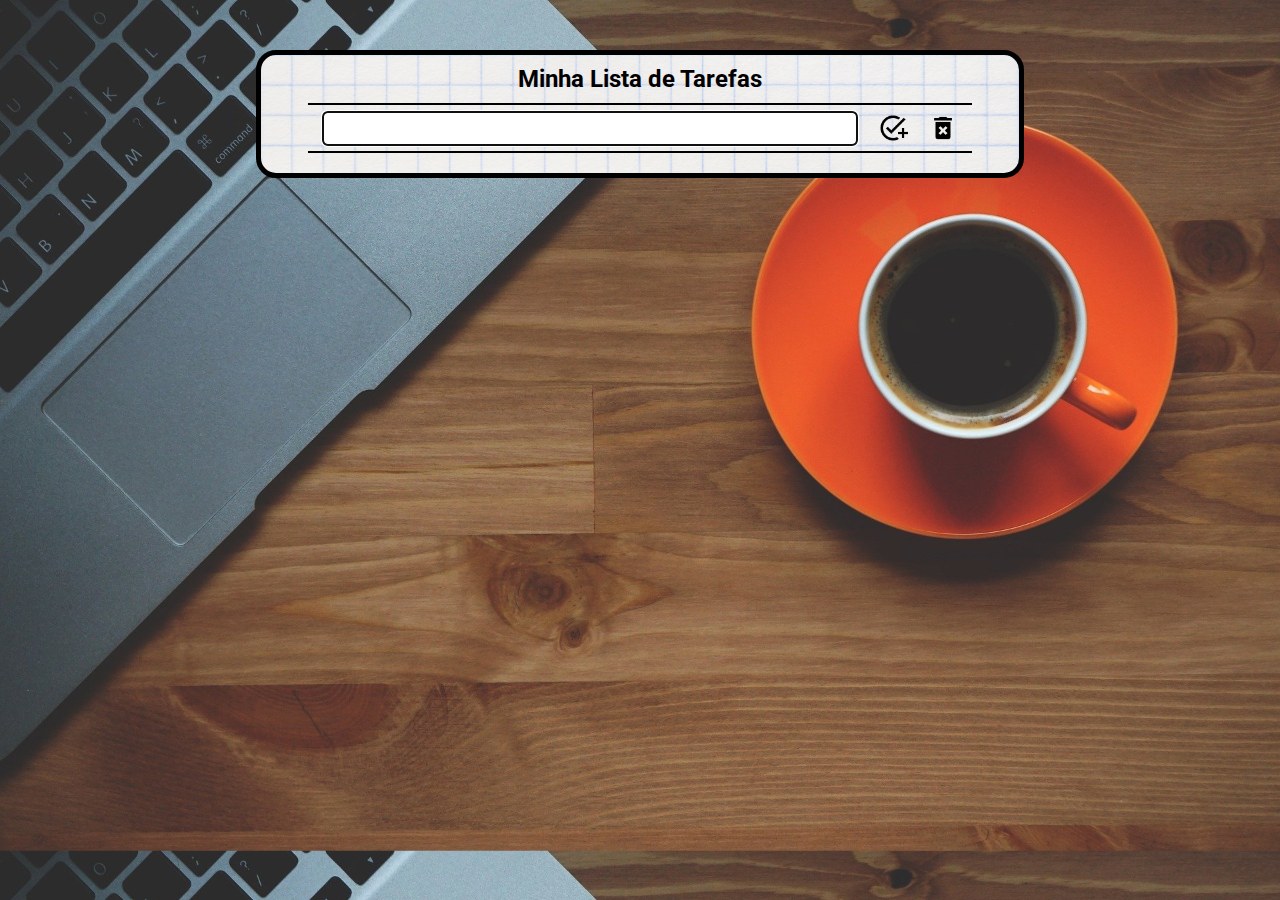
<file: index.html>
<!DOCTYPE html>
<html lang="pt-BR">
<head>
    <meta charset="UTF-8">
    <meta http-equiv="X-UA-Compatible" content="IE=edge">
    <meta name="viewport" content="width=device-width, initial-scale=1.0">
    <link rel="stylesheet" href="./assets/css/style.css">
    <script src="assets/script/script.js" defer></script>
    <title>Lista de Tarefas 2.0</title>
</head>
<body>
    <section class="container">
        <div class="app_tarefas">

            <div class="header_tarefas">
                <h2>Minha Lista de Tarefas</h2>
                <div class="new_tarefa">
                    <input type="text" id="input_tarefa">
                    <img src="./assets/images/add.png" class="add_tarefa" title="Adicionar Tarefa" alt="Adicionar tarefa">
                    <img src="./assets/images/delete_all.png" class="remove_tarefas" title="Excluir tarefas marcadas/Excluir todas as tarefas" alt="Excluir tarefas">
                </div>
            </div>

            <div class="body_tarefas">
                <ol class="tarefas_space">
                    
                </ol>
            </div>

        </div>
    </section>

</body>
</html>
</file>
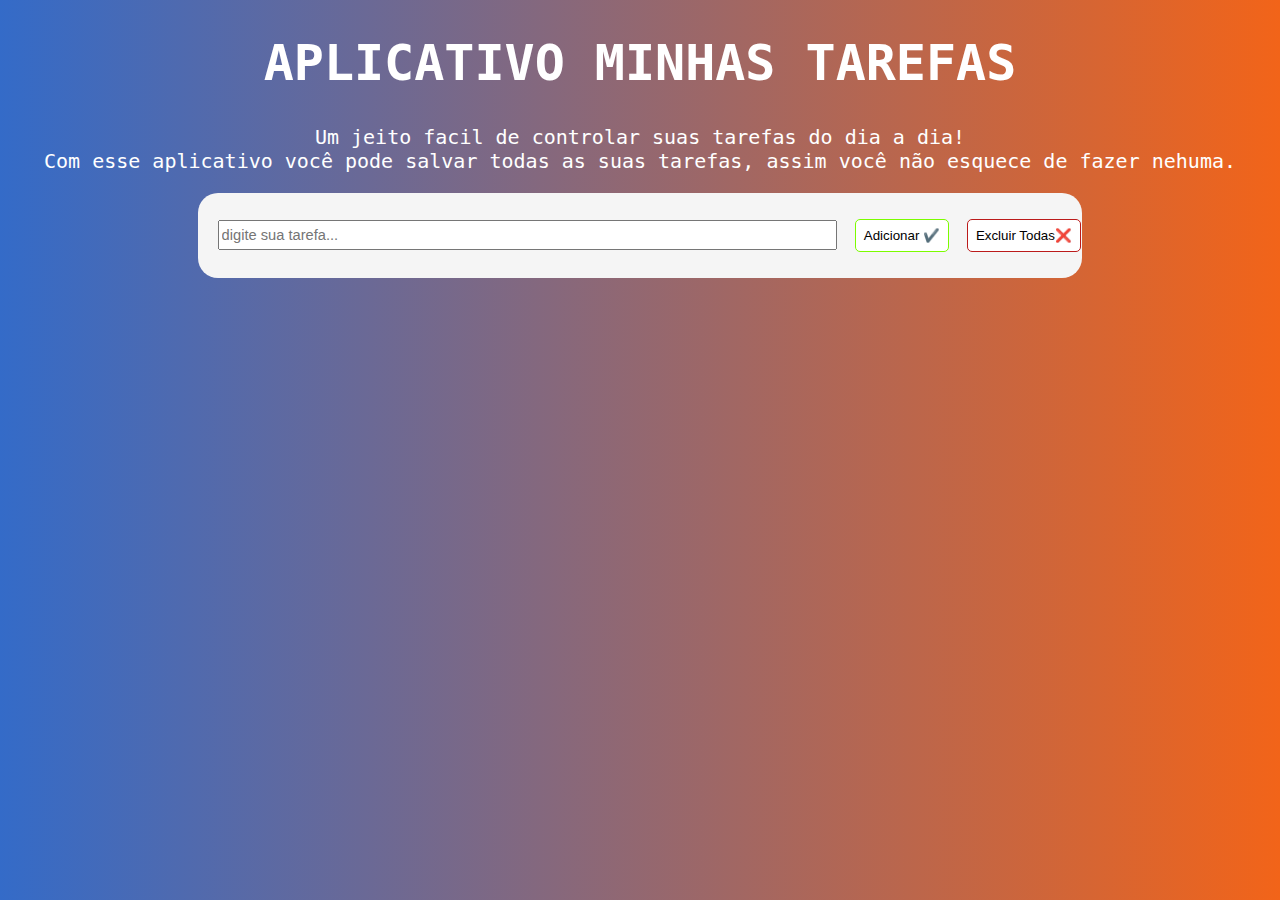
<file: LISTA DE TAREFAS/Consulta/Lista_de_Tarefas.html>
<!DOCTYPE html>
<html lang="pt-BR">
<head>
    <meta charset="UTF-8">
    <meta http-equiv="X-UA-Compatible" content="IE=edge">
    <meta name="viewport" content="width=device-width, initial-scale=1.0">
    <title>Listas de Tarefas 1.0</title>

    <link rel="stylesheet" href="style.css">

</head>
<body>
    <h1>APLICATIVO MINHAS TAREFAS</h1>
    <p class="cabecario">Um jeito facil de controlar suas tarefas do dia a dia! <br> Com esse aplicativo você pode salvar todas as suas tarefas, assim você não esquece de fazer nehuma.</p>
   
    <main>

        
        <input type="text" name="txttarefas" id="txttarefas" placeholder="digite sua tarefa...">

        <ul id="lista">

            <p class="botoes"><input id="adc" type="button" value="Adicionar ✔️"></p>

            <p class="botoes"><input id="rmv" type="button" value="Excluir Todas❌"></p>

        </ul>

        <ol id="listaTarefas"></ol>

    </main>

    <script src="ListadeTarefas.js"></script>
</body>
</html>
</file>
<file: assets/css/style.css>
@import url('https://fonts.googleapis.com/css2?family=Roboto:wght@400;700&display=swap');
:root{
    --font-padrao:'Roboto';
}
*{
    margin: 0;
    padding: 0;
    box-sizing: border-box;
}
body{
    background-image: url(../images/3.jpg);
    background-position: top;
    background-size: cover;
    max-width: 1200px;
    margin: auto;
    font-family: var(--font-padrao);
}
.container{
    margin-top: 50px;
    display: flex;
    justify-content: center;
}
/*----------------------------------------Adicona Tarefas---------------------------------------------*/
.app_tarefas{
    width: 60vw;
    border: 5px solid #000;
    border-radius: 20px;
    background-image: url(../images/1.1.jpg);
    background-size: cover;
}
.header_tarefas{
    display: flex;
    flex-direction: column;
    align-items: center;
    padding: 10px;
}
.new_tarefa{
    display: flex;
    justify-content: center;
    align-items: center;
    width: 90%;
    height: 50px;
    margin-top: 10px;
    border-top: 2px solid #000;
    border-bottom: 2px solid #000;
}
.new_tarefa img{
    width: 30px;
    margin-left:20px;
    cursor: pointer;
}
.new_tarefa img:hover{
    opacity: 0.7;
}
.new_tarefa input{
    box-sizing: content-box;
    width: 79%;
    padding: 5px 2px 5px 5px;
    font-size: 18px;
    border: 1px solid #000;
    border-radius: 5px;
}
.new_tarefa input:focus{
    border:2px solid #000;
}
/*--------------------------------------Listagem das Tarefas------------------------------------------*/
.body_tarefas{
    width: 100%;
    padding: 0px 10px 10px 10px;
}
.body_tarefas li{
    margin-left: 25px;
}
.tarefas{
    padding-top: 15px;
    word-wrap: break-word;
    border-bottom: 1px solid #999;
    display: flex;
    align-items: baseline;
}
.tarefa_texto{
    margin:0px 5px 0px 5px;
    flex:1;
    font-size: 18px;
}
.div_remover img{
    width: 20px;
    cursor: pointer;
}
.div_remover img:hover{
    opacity: 0.7;
}
.tarefa_feita{
    text-decoration: line-through;
}
</file>
<file: LISTA DE TAREFAS/Consulta/style.css>
@charset "UTF-8";


body{
        font-family: monospace;
        background-image: linear-gradient(to left,#F26419,#346BC8);      
}
h1 {
        font-size: 50px;
        color: white;
        text-align: center;
}
.cabecario{
        color: white;
        text-align: center;
        font-size: 20px;
}
main {  width: 70%;
        background-color:whitesmoke ;
        margin: auto;
        border-radius: 20px;
        
   
}

#txttarefas{
        width: 70%;
        height: 30px;
        margin-top: 20px;
        margin-bottom: 20px;
        margin-left: 20px;
        font-size: 11pt;
        display: inline-block;   
        box-sizing: border-box;
}
#txttarefas:focus { 
        outline: 1px solid #119494; }

#adc {
        background-color:white;
        border: 1px solid #7cfc00;
        border-radius: 5px;
        padding: 8px;
}
#adc:hover{
        background-color: #7cfc00;
}
#rmv{
        background-color:white;
        border: 1px solid #bb1b1b;
        border-radius: 5px;
        padding: 8px;
}
#rmv:hover{
        background-color: #bb1b1b;
}
#lista{ list-style: none;
        display: inline-block;
        padding: 0;
}

.botoes{    
        display: inline-block;
        margin-left: 10px;  
}

#listaTarefas{  
        margin: 0;
        /* padding: 0; */
}

#listaTarefas > li {
        padding-bottom: 20px;
        
}

.apagar{
        margin-left: 30px;
}
</file>
